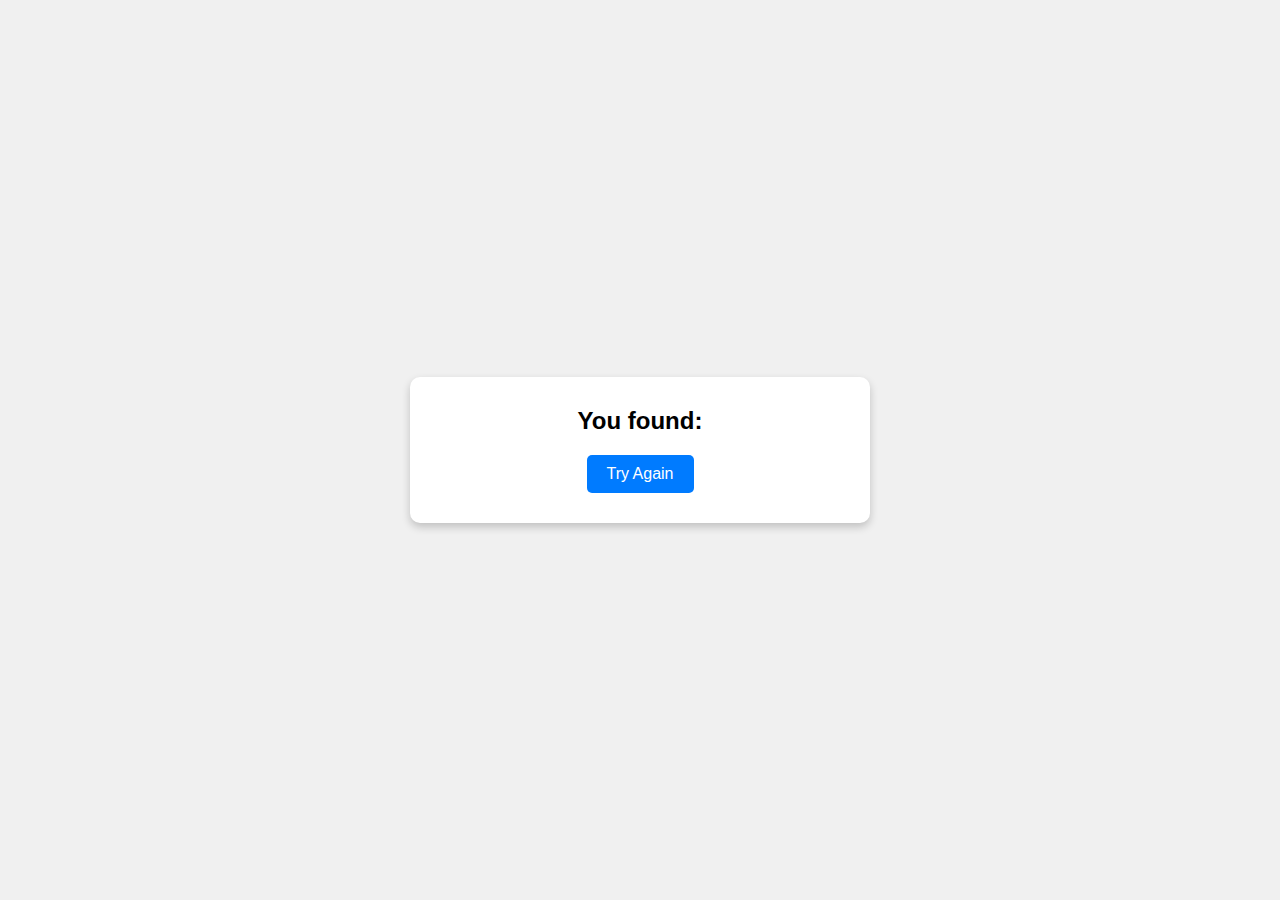
<file: score.html>
<!DOCTYPE html>
<html lang="en">
<head>
    <meta charset="UTF-8">
    <meta name="viewport" content="width=device-width, initial-scale=1.0">
    <title>Findings</title>
    <link rel="stylesheet" href="score.css">
</head>
<body>
    <div class="card">
        <h1>You found: </h1>
        <p id="score"></p>
        <p id="exp"></p>
        <button onclick="tryAgain()">Try Again</button>
    </div>
    <script>
        // Retrieve score from localStorage and display it
        document.getElementById('score').textContent = localStorage.getItem('allegory');
        document.getElementById('exp').textContent = localStorage.getItem('exp');
        // Function to try again
        function tryAgain() {
            // Clear score and redirect to the main page
            localStorage.removeItem('allegory');
            localStorage.removeItem('exp');
            window.location.href = 'index.html';
        }
    </script>
</body>
</html>
</file>
<file: score.css>
body {
  display: flex;
  justify-content: center;
  align-items: center;
  height: 100vh;
  margin: 0;
  background-color: #f0f0f0;
  font-family: Arial, sans-serif;
}

.card {
  background-color: #ffffff;
  border-radius: 10px;
  box-shadow: 0 4px 8px rgba(0, 0, 0, 0.2);
  padding: 30px;
  text-align: center;
  max-width: 400px;
  width: 100%;
}

h1 {
  margin: 0 0 20px 0;
  font-size: 24px;
}

#score {
  font-size: 48px;
  margin: 20px 0;
  color: #4caf50;
}

#exp {
  font-size: 24px;
  margin: 20px 0;
  color: black;
}

button {
  padding: 10px 20px;
  background-color: #007bff;
  color: #fff;
  border: none;
  border-radius: 5px;
  cursor: pointer;
  font-size: 16px;
}

button:hover {
  background-color: #0056b3;
}
</file>
